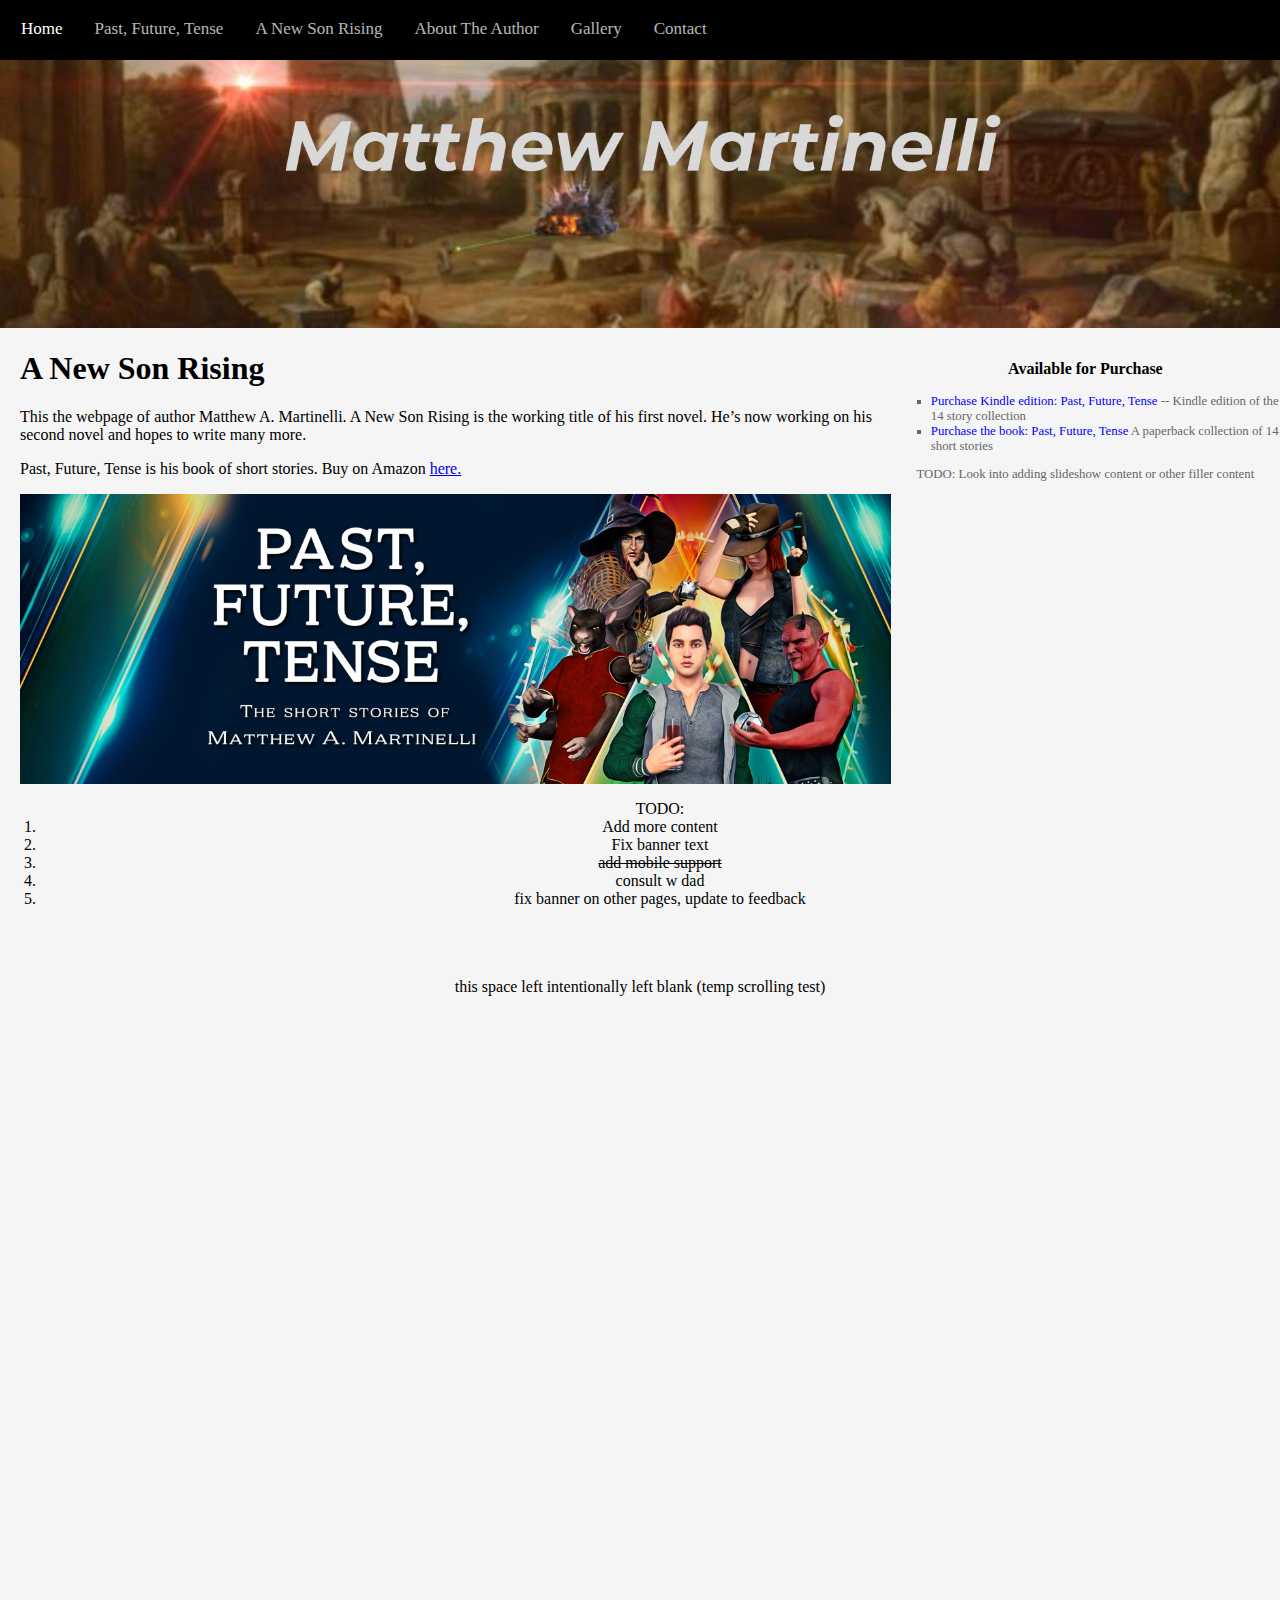
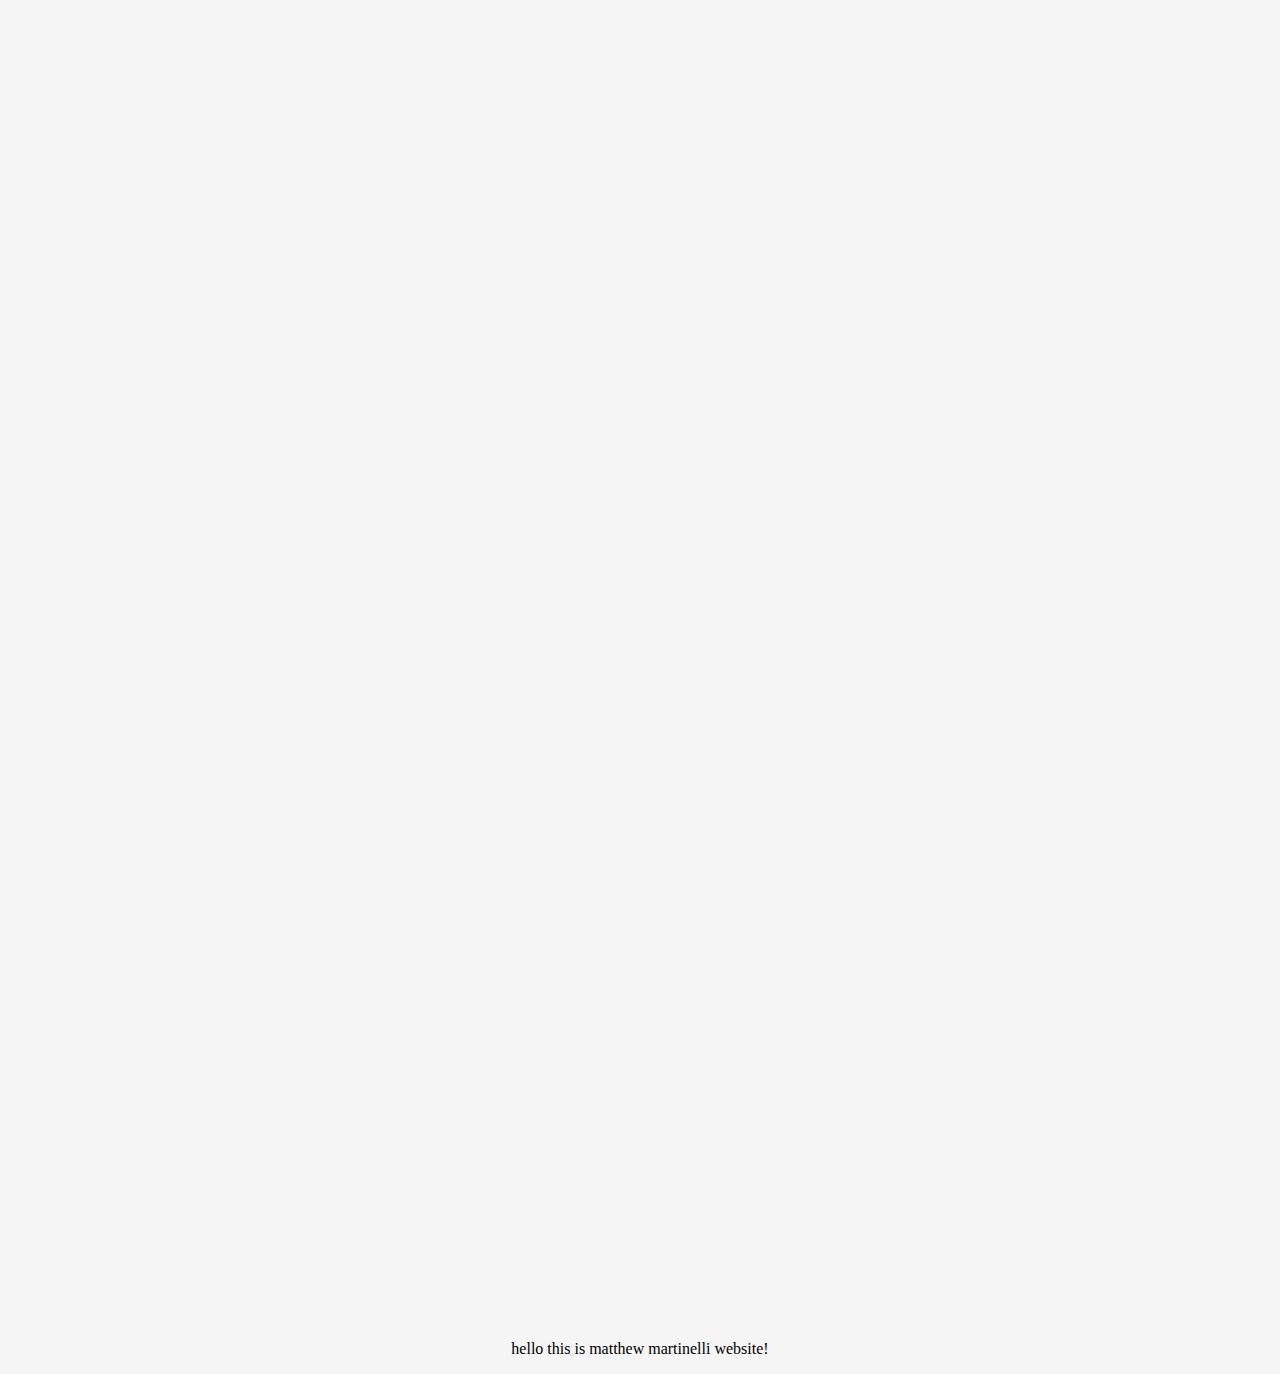
<file: index.html>
<!DOCTYPE html>
<html lang="en">
<head>
    <meta charset="UTF-8">
    
    <meta content="width=device-width, initial-scale=1" name="viewport" />
    <meta http-equiv="X-UA-Compatible" content="IE=edge">
    
    <title>Matthew Martinelli</title>
    <link rel="stylesheet" href="./style.css">

</head>
<body>

    

    <div class="content">

        
        <div class="navbar">
                
            <a class="active" href="index.html">Home</a> 
            <a href="PFT.html"> Past, Future, Tense</a>
            <a href="rising.html"> A New Son Rising</a>
            <a href="author.html">About The Author</a> 
            <a href="gallery.html">Gallery</a> 
            <a href="contact.html">Contact</a> 

        </div>

        
        <div class="mobileNavbar">
            
                <div class="menuIcon" onclick="toggleMobileMenu(this)">
                <div class = "button">
                    <svg xmlns="http://www.w3.org/2000/svg" class="icon icon-tabler icon-tabler-menu-2" width="30" height="30" viewBox="0 0 24 24" stroke-width="1.5" stroke="#ffffff" fill="none" stroke-linecap="round" stroke-linejoin="round">
                        <path stroke="none" d="M0 0h24v24H0z" fill="none"/>
                        <line x1="4" y1="6" x2="20" y2="6" />
                        <line x1="4" y1="12" x2="20" y2="12" />
                        <line x1="4" y1="18" x2="20" y2="18" />
                    </svg>
                    <p> Menu</p>
                </div>


                <div class="mobileMenu">
                    <a class="active" href="index.html">Home</a> 
                    <a href="PFT.html"> Past, Future, Tense</a>
                    <a href="rising.html"> A New Son Rising</a>
                    <a href="author.html">About The Author</a> 
                    <a href="gallery.html">Gallery</a> 
                    <a href="contact.html">Contact</a> 
                </div>
            </div>

                

            
            
            
        </div>
        <a id="linkImage" href = "index.html" ><img id="artista" src="mmart3.jpg"></a>
        

    
         
        
        <section class="columns">
            <section class = "leftColumn">
            <h1>
                A New Son Rising
           </h1>   
            <p>
                This the webpage of author Matthew A. Martinelli. A New Son Rising is the working title of his first novel.  He’s now working on his second novel and hopes to write many more.
            </p>
            <p> Past, Future, Tense is his book of short stories. Buy on Amazon <a href = "https://www.amazon.com/Past-Future-Tense-Matthew-Martinelli/dp/1653405465/ref=sr_1_1?keywords=matthew+martinelli&qid=1583001829&sr=8-1"> here. </a></p>
            <a href = "PFT.html">
                <img class="pftbanner" src="twitter-banner-01-2.jpg">
            
            </a></section>
            <section class="purchase">
                <h3> Available for Purchase</h3>
                <ul>
                    <li> <a href="https://www.amazon.com/Past-Future-Tense-Matthew-Martinelli-ebook/dp/B085187ZXV/ref=sr_1_2?keywords=matthew+martinelli&qid=1583112220&sr=8-2"> Purchase Kindle edition: Past, Future, Tense</a> -- Kindle edition of the 14 story collection</li>
                    <li> <a href="https://www.amazon.com/Past-Future-Tense-Matthew-Martinelli/dp/1653405465/ref=sr_1_1?keywords=matthew+martinelli&qid=1583001829&sr=8-1"> Purchase the book: Past, Future, Tense</a>  A paperback collection of 14 short stories </li>
                </ul>

                <p> TODO: Look into adding slideshow content or other filler content </p>

            </section>
        </section>

       
        
        <ol> TODO:
            <li> Add more content</li>
            <li> Fix banner text </li>
            <li> <strike> add mobile support</strike></li>
            <li> consult w dad</li>
            <li> fix banner on other pages, update to feedback</li>
        </ol>
        

        <div class="Banner"> <br><br><br>this space left intentionally left blank (temp scrolling test) </div>
        
            <p> hello this is matthew martinelli website! </p>
    </div>
    <script src="index.js"></script>
</body>
</html>
</file>
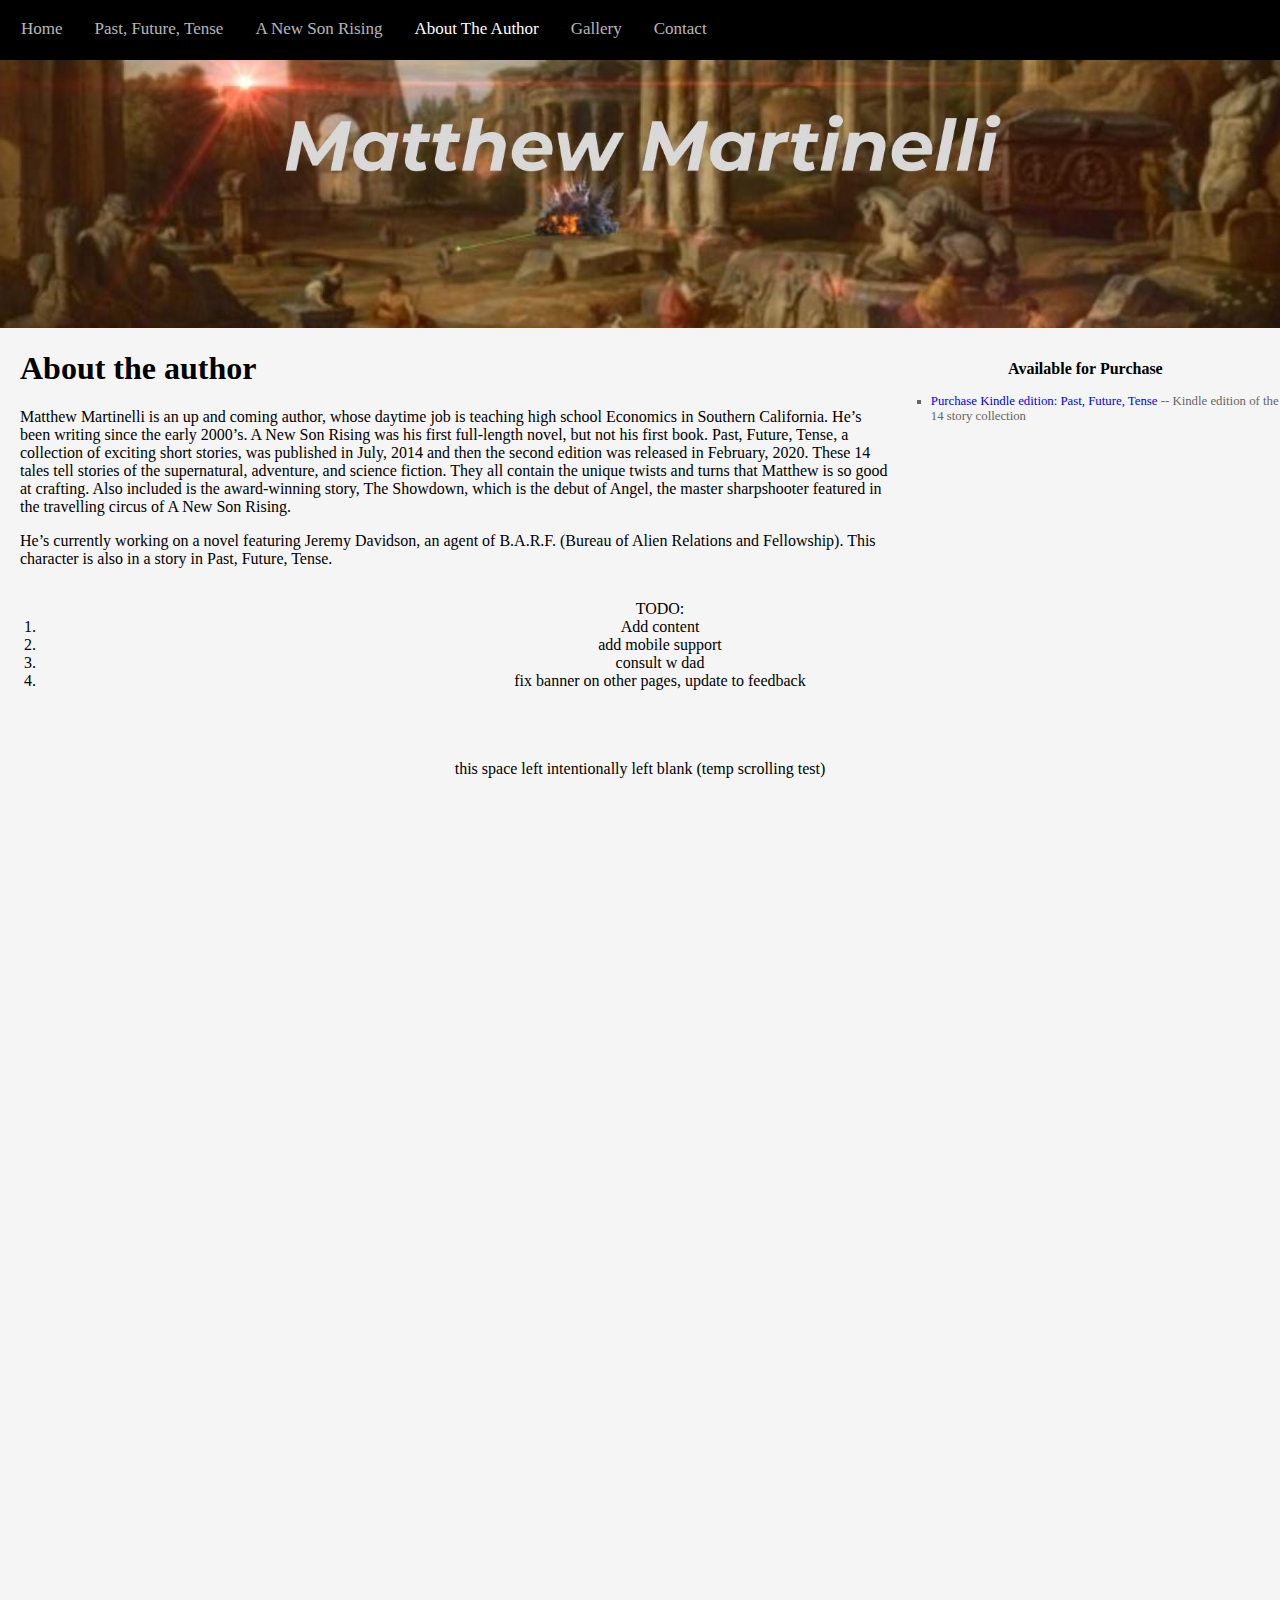
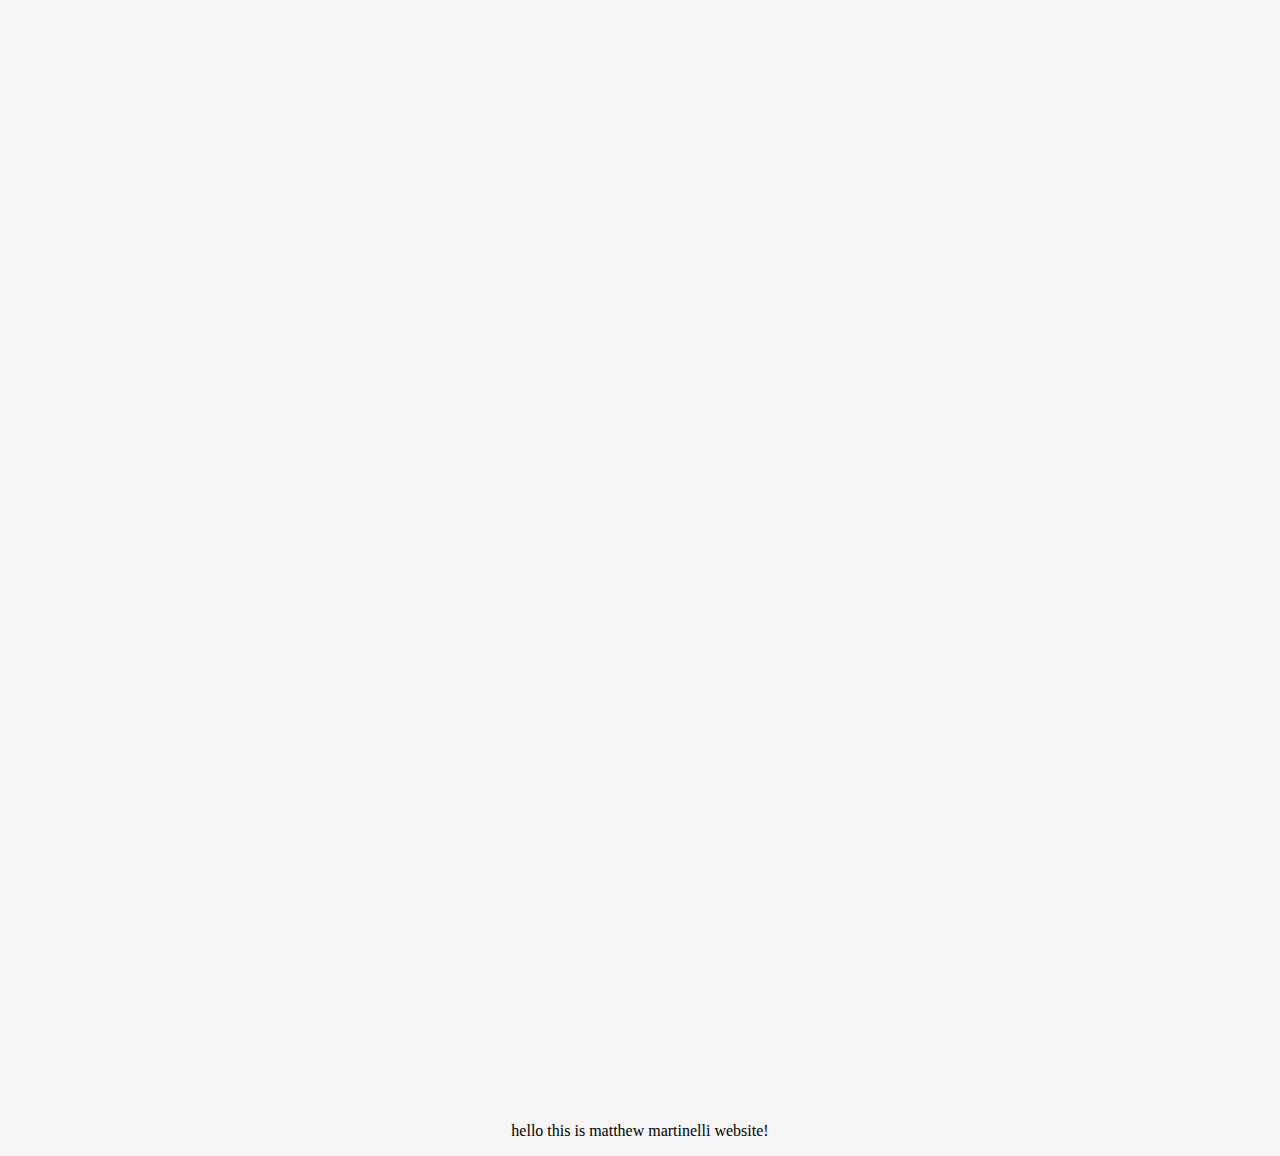
<file: author.html>
<!DOCTYPE html>
<html lang="en">
<head>
    <meta charset="UTF-8">
    
    <meta content="width=device-width, initial-scale=1" name="viewport" />
    <meta http-equiv="X-UA-Compatible" content="IE=edge">
    
    <title>Matthew Martinelli</title>
    <link rel="stylesheet" href="./style.css">

</head>
<body>

    

    <div class="content">

        
        <div class="navbar">
                
            <a href="index.html">Home</a> 
            <a href="PFT.html"> Past, Future, Tense</a>
            <a href="rising.html"> A New Son Rising</a>
            <a class="active" href="author.html">About The Author</a> 
            <a href="gallery.html">Gallery</a> 
            <a href="contact.html">Contact</a> 

        </div>

        
        <div class="mobileNavbar">
            
                <div class="menuIcon" onclick="toggleMobileMenu(this)">
                <div class = "button">
                    <svg xmlns="http://www.w3.org/2000/svg" class="icon icon-tabler icon-tabler-menu-2" width="30" height="30" viewBox="0 0 24 24" stroke-width="1.5" stroke="#ffffff" fill="none" stroke-linecap="round" stroke-linejoin="round">
                        <path stroke="none" d="M0 0h24v24H0z" fill="none"/>
                        <line x1="4" y1="6" x2="20" y2="6" />
                        <line x1="4" y1="12" x2="20" y2="12" />
                        <line x1="4" y1="18" x2="20" y2="18" />
                    </svg>
                    <p> Menu</p>
                </div>


                <div class="mobileMenu">
                    <a class="active" href="index.html">Home</a> 
                    <a href="PFT.html"> Past, Future, Tense</a>
                    <a href="rising.html"> A New Son Rising</a>
                    <a href="author.html">About The Author</a> 
                    <a href="gallery.html">Gallery</a> 
                    <a href="contact.html">Contact</a> 
                </div>
            </div>

                

            
            
            
        </div>
        <a id="linkImage" href = "index.html" ><img id="artista" src="mmart3.jpg"></a>
        

    
         
        
        <section class="columns">
            <section class = "leftColumn">
            <h1>
                About the author
           </h1>   
            <p>
                Matthew Martinelli is an up and coming author, whose daytime job is teaching high school Economics in Southern California. He’s been writing since the early 2000’s.  A New Son Rising was his first full-length novel, but not his first book. Past, Future, Tense, a collection of exciting short stories, was published in July, 2014 and then the second edition was released in February, 2020. These 14 tales tell stories of the supernatural, adventure, and science fiction. They all contain the unique twists and turns that Matthew is so good at crafting.  Also included is the award-winning story, The Showdown, which is the debut of Angel, the master sharpshooter featured in the travelling circus of A New Son Rising.    
            </p>
            <p>
                He’s currently working on a novel featuring Jeremy Davidson, an agent of B.A.R.F. (Bureau of Alien Relations and Fellowship).  This character is also in a story in Past, Future, Tense.
            </p>
            </section>
            <section class="purchase">
                <h3> Available for Purchase</h3>
                <ul>
                    <li> <a href="amazon.com"> Purchase Kindle edition: Past, Future, Tense</a> -- Kindle edition of the 14 story collection</li>
                </ul>

            </section>
        </section>

       

        <ol> TODO:
            <li> Add content</li>
            <li> add mobile support</li>
            <li> consult w dad</li>
            <li> fix banner on other pages, update to feedback</li>
        </ol>

        <div class="Banner"> <br><br><br>this space left intentionally left blank (temp scrolling test) </div>
        
            <p> hello this is matthew martinelli website! </p>
    </div>
    <script src="index.js"></script>
</body>
</html>
</file>
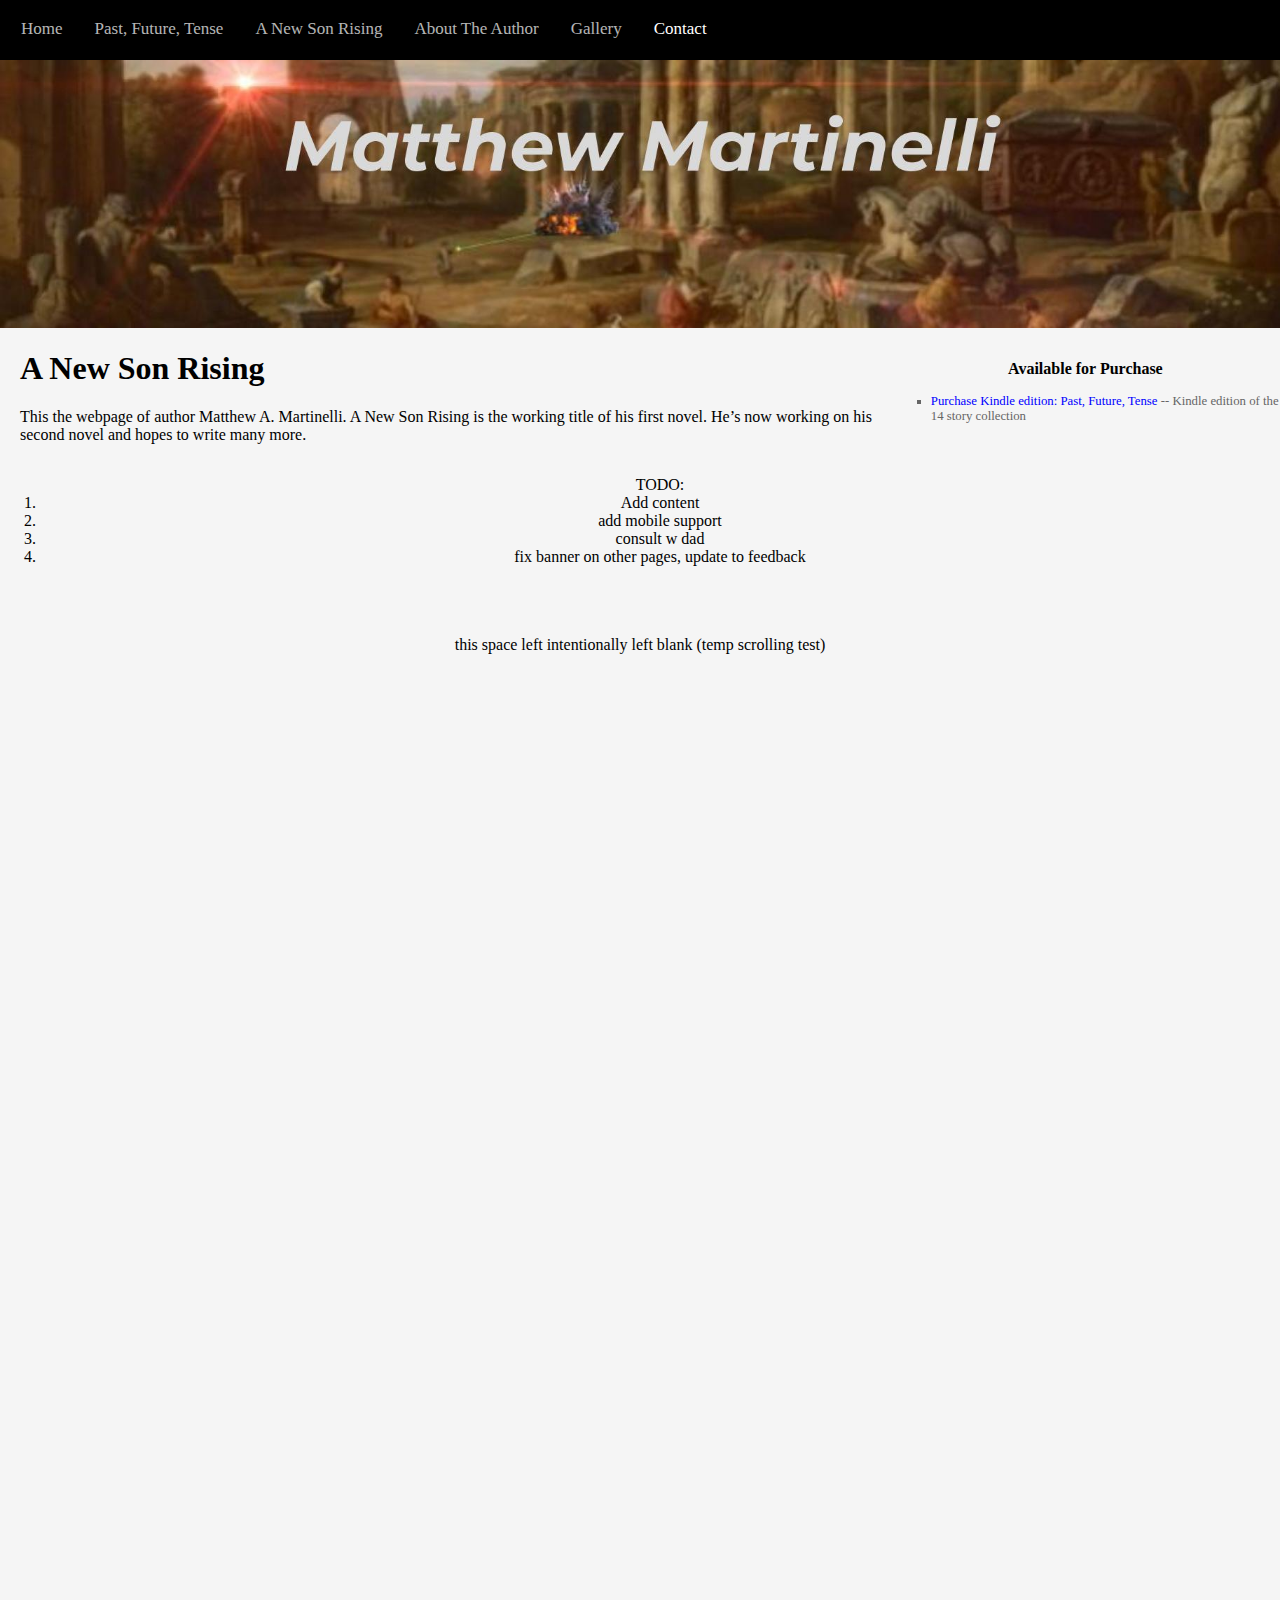
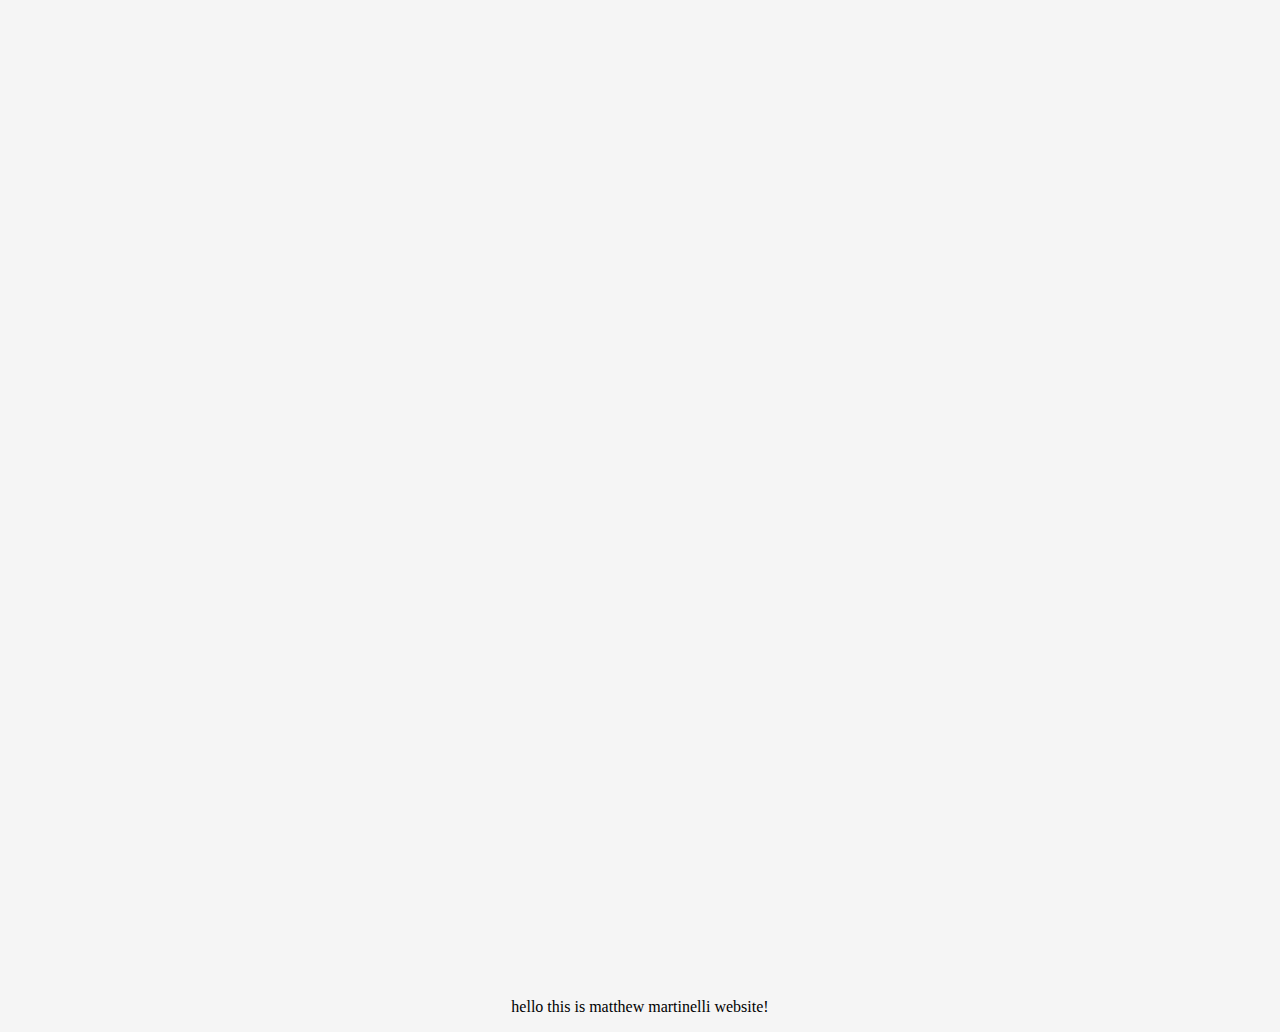
<file: contact.html>
<!DOCTYPE html>
<html lang="en">
<head>
    <meta charset="UTF-8">
    
    <meta content="width=device-width, initial-scale=1" name="viewport" />
    <meta http-equiv="X-UA-Compatible" content="IE=edge">
    
    <title>Matthew Martinelli</title>
    <link rel="stylesheet" href="./style.css">

</head>
<body>

    

    <div class="content">

        
        <div class="navbar">
                
            <a href="index.html">Home</a> 
            <a href="PFT.html"> Past, Future, Tense</a>
            <a href="rising.html"> A New Son Rising</a>
            <a href="author.html">About The Author</a> 
            <a href="gallery.html">Gallery</a> 
            <a class ="active" href="contact.html">Contact</a> 

        </div>

        
        <div class="mobileNavbar">
            
                <div class="menuIcon" onclick="toggleMobileMenu(this)">
                <div class = "button">
                    <svg xmlns="http://www.w3.org/2000/svg" class="icon icon-tabler icon-tabler-menu-2" width="30" height="30" viewBox="0 0 24 24" stroke-width="1.5" stroke="#ffffff" fill="none" stroke-linecap="round" stroke-linejoin="round">
                        <path stroke="none" d="M0 0h24v24H0z" fill="none"/>
                        <line x1="4" y1="6" x2="20" y2="6" />
                        <line x1="4" y1="12" x2="20" y2="12" />
                        <line x1="4" y1="18" x2="20" y2="18" />
                    </svg>
                    <p> Menu</p>
                </div>


                <div class="mobileMenu">
                    <a class="active" href="index.html">Home</a> 
                    <a href="PFT.html"> Past, Future, Tense</a>
                    <a href="rising.html"> A New Son Rising</a>
                    <a href="author.html">About The Author</a> 
                    <a href="gallery.html">Gallery</a> 
                    <a href="contact.html">Contact</a> 
                </div>
            </div>

                

            
            
            
        </div>
        <a id="linkImage" href = "index.html" ><img id="artista" src="mmart3.jpg"></a>
        

    
         
        
        <section class="columns">
            <section class = "leftColumn">
            <h1>
                A New Son Rising
           </h1>   
            <p>
                This the webpage of author Matthew A. Martinelli. A New Son Rising is the working title of his first novel.  He’s now working on his second novel and hopes to write many more.
            </p>
            </section>
            <section class="purchase">
                <h3> Available for Purchase</h3>
                <ul>
                    <li> <a href="amazon.com"> Purchase Kindle edition: Past, Future, Tense</a> -- Kindle edition of the 14 story collection</li>
                </ul>

            </section>
        </section>

       

        <ol> TODO:
            <li> Add content</li>
            <li> add mobile support</li>
            <li> consult w dad</li>
            <li> fix banner on other pages, update to feedback</li>
        </ol>

        <div class="Banner"> <br><br><br>this space left intentionally left blank (temp scrolling test) </div>
        
            <p> hello this is matthew martinelli website! </p>
    </div>
    <script src="index.js"></script>
</body>
</html>
</file>
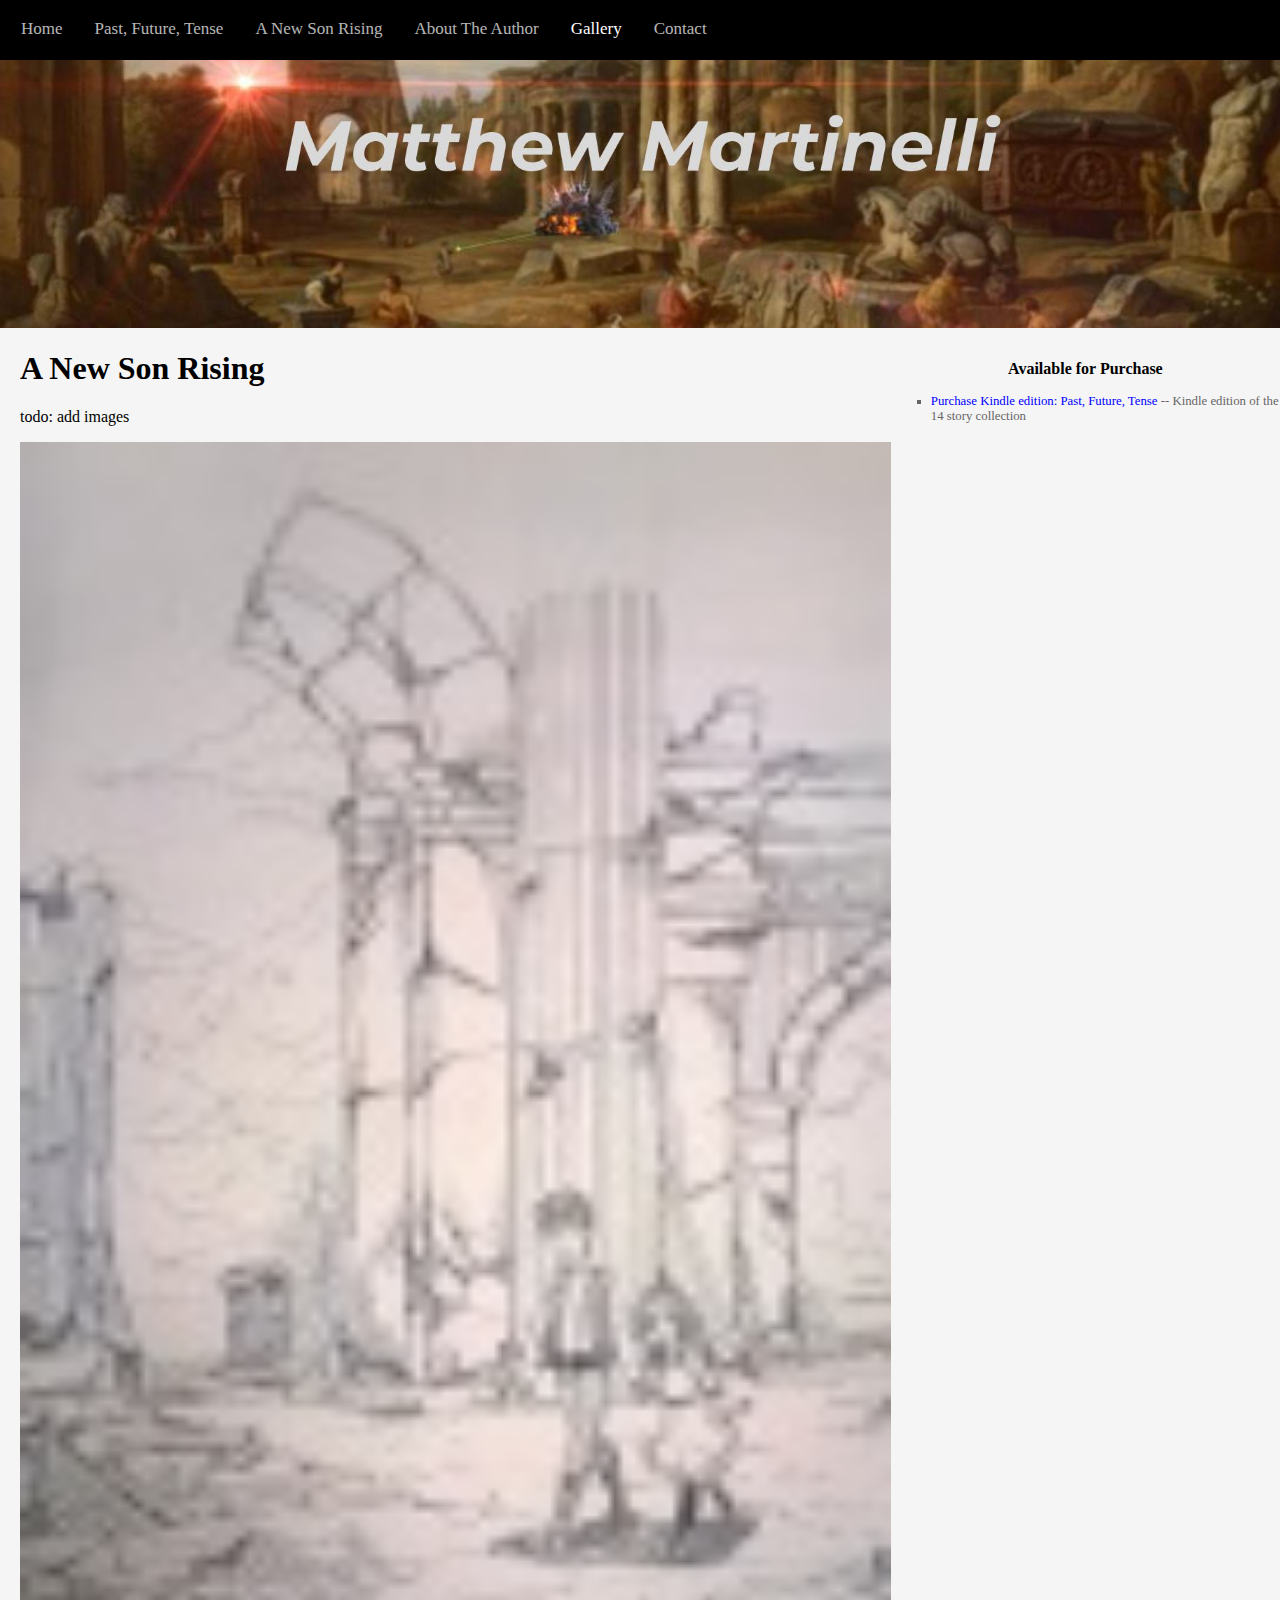
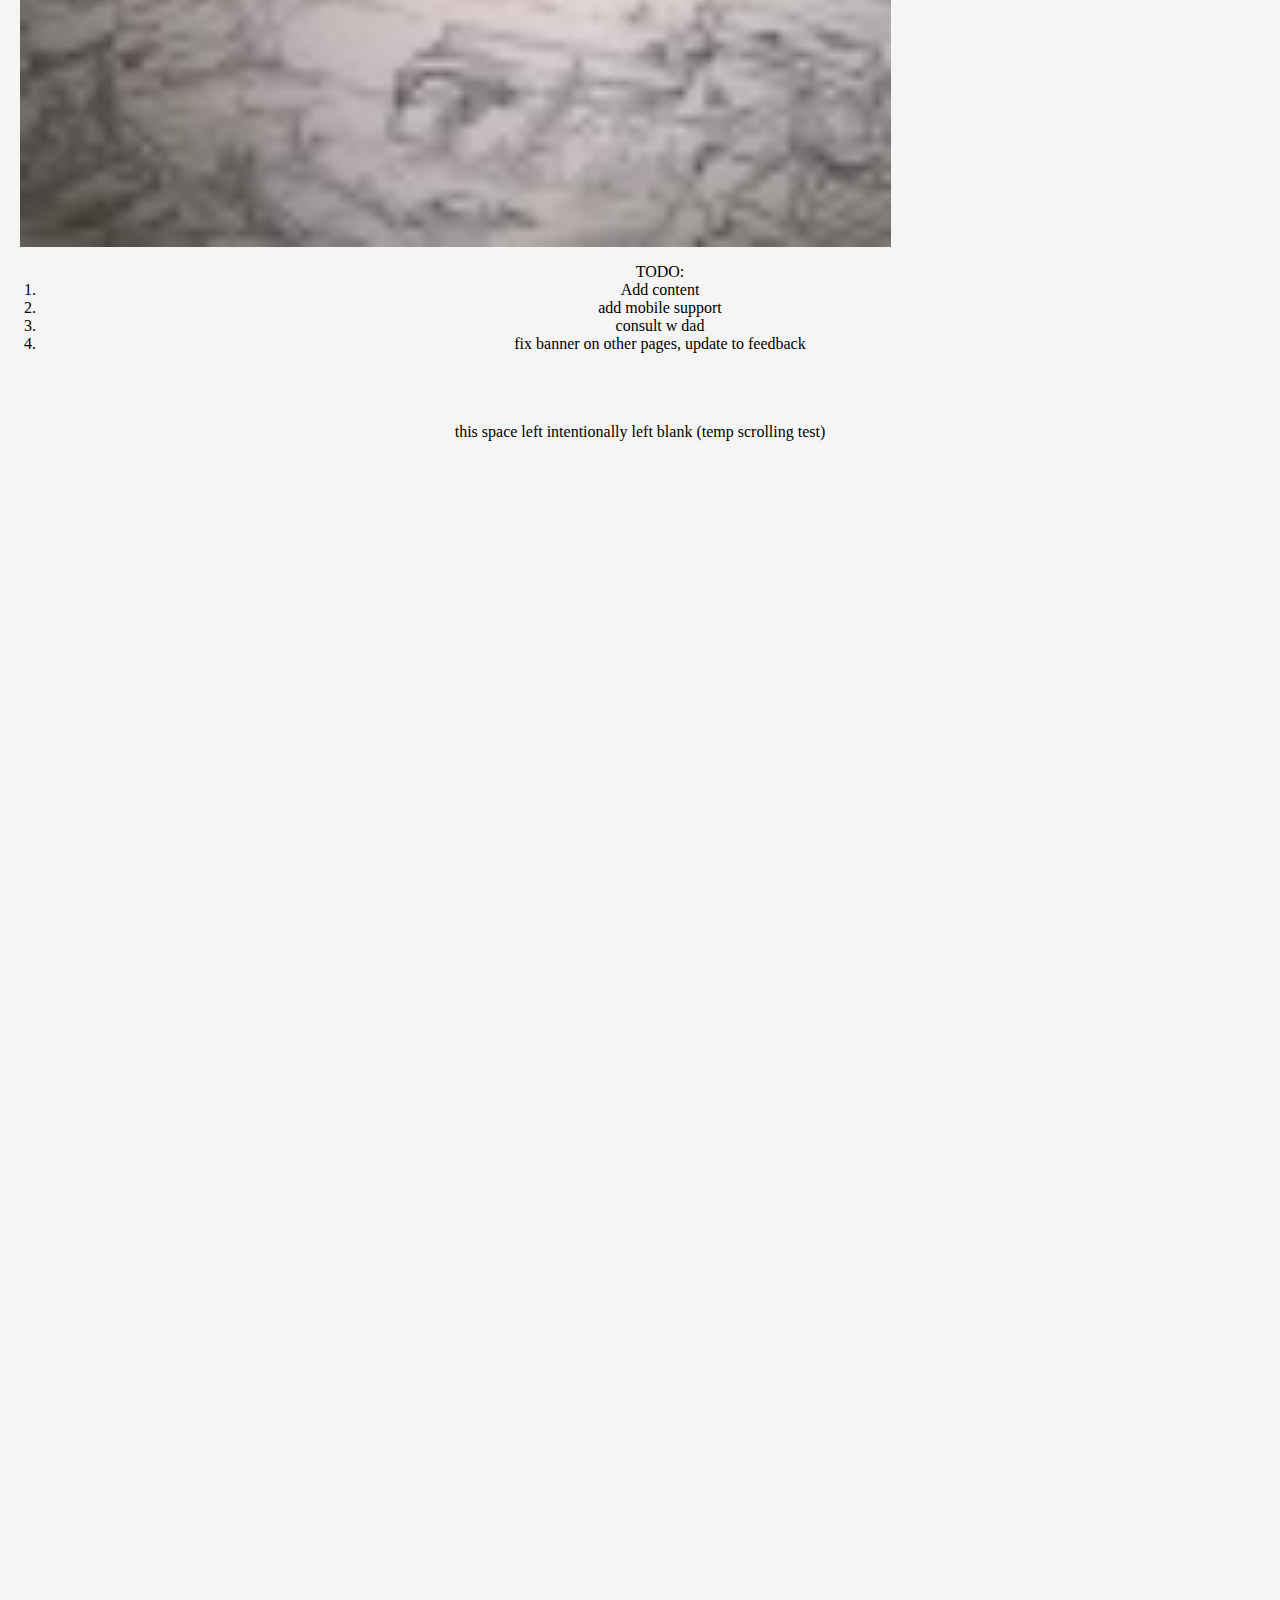
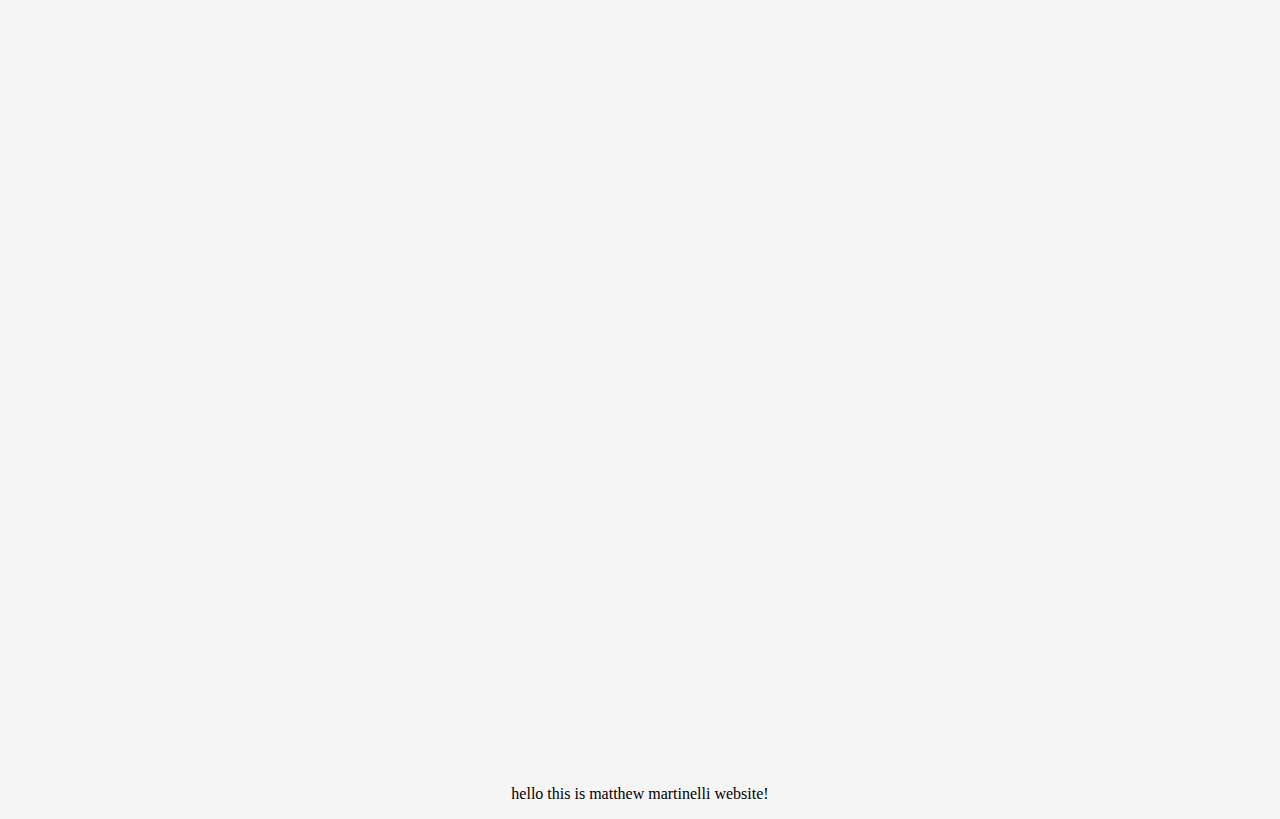
<file: gallery.html>
<!DOCTYPE html>
<html lang="en">
<head>
    <meta charset="UTF-8">
    
    <meta content="width=device-width, initial-scale=1" name="viewport" />
    <meta http-equiv="X-UA-Compatible" content="IE=edge">
    
    <title>Matthew Martinelli</title>
    <link rel="stylesheet" href="./style.css">

</head>
<body>

    

    <div class="content">

        
        <div class="navbar">
                
            <a href="index.html">Home</a> 
            <a href="PFT.html"> Past, Future, Tense</a>
            <a href="rising.html"> A New Son Rising</a>
            <a href="author.html">About The Author</a> 
            <a class="active" href="gallery.html">Gallery</a> 
            <a href="contact.html">Contact</a> 

        </div>

        
        <div class="mobileNavbar">
            
                <div class="menuIcon" onclick="toggleMobileMenu(this)">
                <div class = "button">
                    <svg xmlns="http://www.w3.org/2000/svg" class="icon icon-tabler icon-tabler-menu-2" width="30" height="30" viewBox="0 0 24 24" stroke-width="1.5" stroke="#ffffff" fill="none" stroke-linecap="round" stroke-linejoin="round">
                        <path stroke="none" d="M0 0h24v24H0z" fill="none"/>
                        <line x1="4" y1="6" x2="20" y2="6" />
                        <line x1="4" y1="12" x2="20" y2="12" />
                        <line x1="4" y1="18" x2="20" y2="18" />
                    </svg>
                    <p> Menu</p>
                </div>


                <div class="mobileMenu">
                    <a href="index.html">Home</a> 
                    <a href="PFT.html"> Past, Future, Tense</a>
                    <a href="rising.html"> A New Son Rising</a>
                    <a href="author.html">About The Author</a> 
                    <a href="gallery.html">Gallery</a> 
                    <a href="contact.html">Contact</a> 
                </div>
            </div>

                

            
            
            
        </div>
        <a id="linkImage" href = "index.html" ><img id="artista" src="mmart3.jpg"></a>
        

    
         
        
        <section class="columns">
            <section class = "leftColumn">
            <h1>
                A New Son Rising
           </h1>   
            <p>
                todo: add images    
            </p>
            <img src="beauty.jpeg" >
            </section>
            <section class="purchase">
                <h3> Available for Purchase</h3>
                <ul>
                    <li> <a href="amazon.com"> Purchase Kindle edition: Past, Future, Tense</a> -- Kindle edition of the 14 story collection</li>
                </ul>

            </section>
        </section>

       

        <ol> TODO:
            <li> Add content</li>
            <li> add mobile support</li>
            <li> consult w dad</li>
            <li> fix banner on other pages, update to feedback</li>
        </ol>

        <div class="Banner"> <br><br><br>this space left intentionally left blank (temp scrolling test) </div>
        
            <p> hello this is matthew martinelli website! </p>
    </div>
    <script src="index.js"></script>
</body>
</html>
</file>
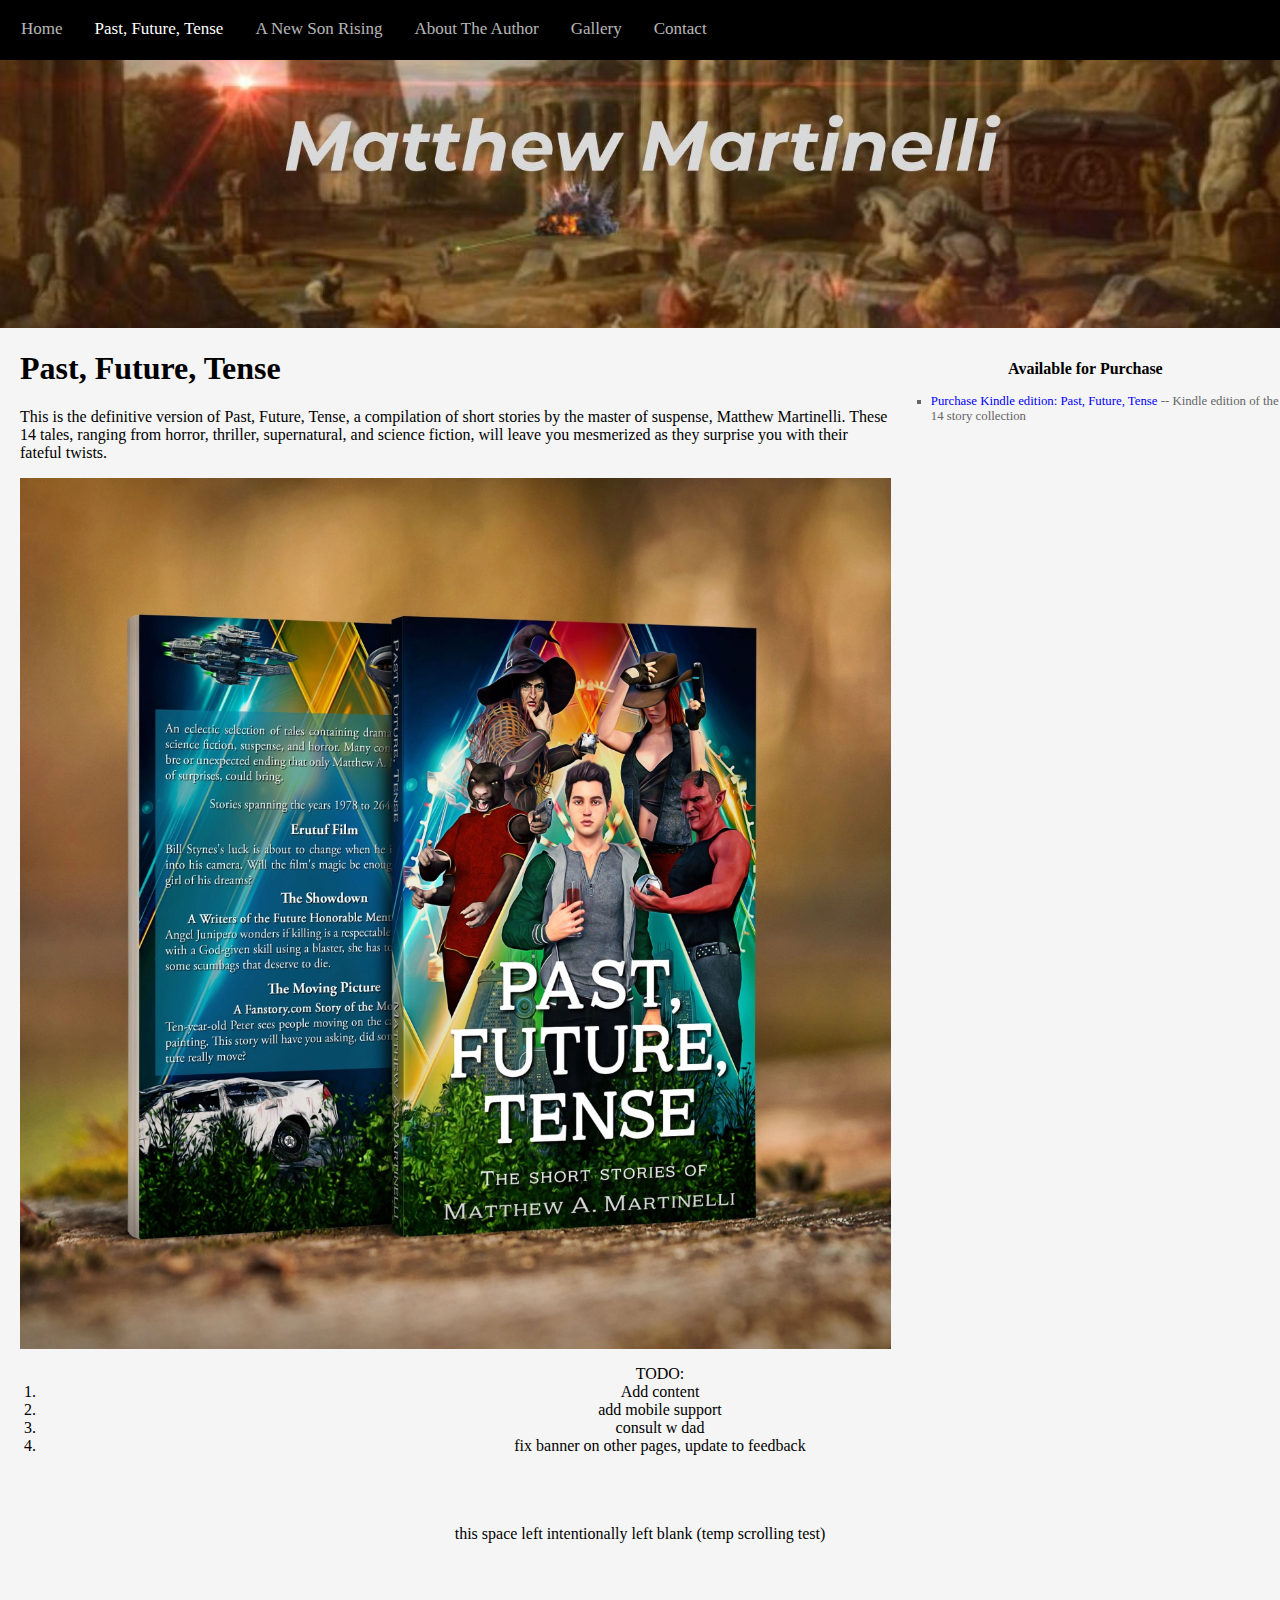
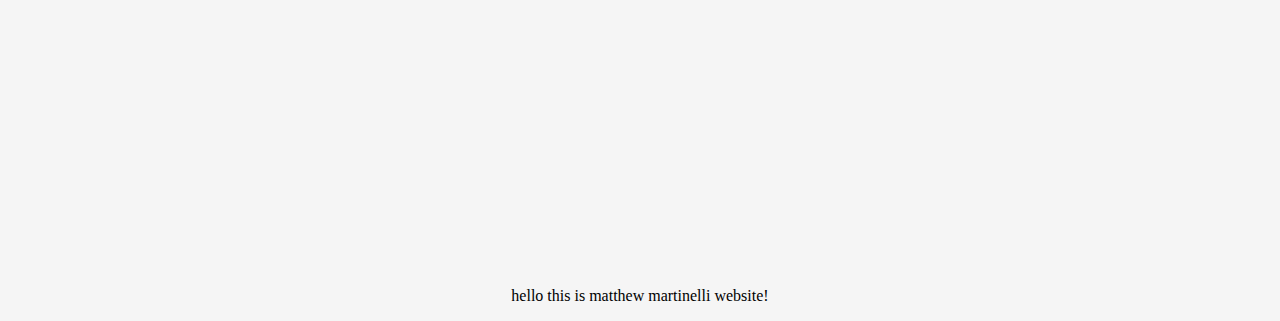
<file: PFT.html>
<!DOCTYPE html>
<html lang="en">
<head>
    <meta charset="UTF-8">
    
    <meta content="width=device-width, initial-scale=1" name="viewport" />
    <meta http-equiv="X-UA-Compatible" content="IE=edge">
    
    <title>Matthew Martinelli</title>
    <link rel="stylesheet" href="./style.css">

</head>
<body>

    

    <div class="content">

        
        <div class="navbar">
                
            <a href="index.html">Home</a> 
            <a class = "active" href="PFT.html"> Past, Future, Tense</a>
            <a href="rising.html"> A New Son Rising</a>
            <a href="author.html">About The Author</a> 
            <a href="gallery.html">Gallery</a> 
            <a href="contact.html">Contact</a> 

        </div>

        
        <div class="mobileNavbar">
            
                <div class="menuIcon" onclick="toggleMobileMenu(this)">
                <div class = "button">
                    <svg xmlns="http://www.w3.org/2000/svg" class="icon icon-tabler icon-tabler-menu-2" width="30" height="30" viewBox="0 0 24 24" stroke-width="1.5" stroke="#ffffff" fill="none" stroke-linecap="round" stroke-linejoin="round">
                        <path stroke="none" d="M0 0h24v24H0z" fill="none"/>
                        <line x1="4" y1="6" x2="20" y2="6" />
                        <line x1="4" y1="12" x2="20" y2="12" />
                        <line x1="4" y1="18" x2="20" y2="18" />
                    </svg>
                    <p> Menu</p>
                </div>


                <div class="mobileMenu">
                    <a class="active" href="index.html">Home</a> 
                    <a href="PFT.html"> Past, Future, Tense</a>
                    <a href="rising.html"> A New Son Rising</a>
                    <a href="author.html">About The Author</a> 
                    <a href="gallery.html">Gallery</a> 
                    <a href="contact.html">Contact</a> 
                </div>
            </div>

                

            
            
            
        </div>
        <a id="linkImage" href = "index.html" ><img id="artista" src="mmart3.jpg"></a>
        

    
         
        
        <section class="columns">
            <section class = "leftColumn">
            <h1>
                Past, Future, Tense
           </h1>   
            <p>
                This is the definitive version of Past, Future, Tense, a compilation of short stories by the master of suspense, Matthew Martinelli. These 14 tales, ranging from horror, thriller, supernatural, and science fiction, will leave you mesmerized as they surprise you with their fateful twists.
            </p>
            <img src="mockup02.jpg.webp"></i>
            </section>
            <section class="purchase">
                <h3> Available for Purchase</h3>
                <ul>
                    <li> <a href="amazon.com"> Purchase Kindle edition: Past, Future, Tense</a> -- Kindle edition of the 14 story collection</li>
                </ul>

            </section>
        </section>

       

        <ol> TODO:
            <li> Add content</li>
            <li> add mobile support</li>
            <li> consult w dad</li>
            <li> fix banner on other pages, update to feedback</li>
        </ol>

        <div class="Banner"> <br><br><br>this space left intentionally left blank (temp scrolling test) </div>
        
            <p> hello this is matthew martinelli website! </p>
    </div>
    <script src="index.js"></script>
</body>
</html>
</file>
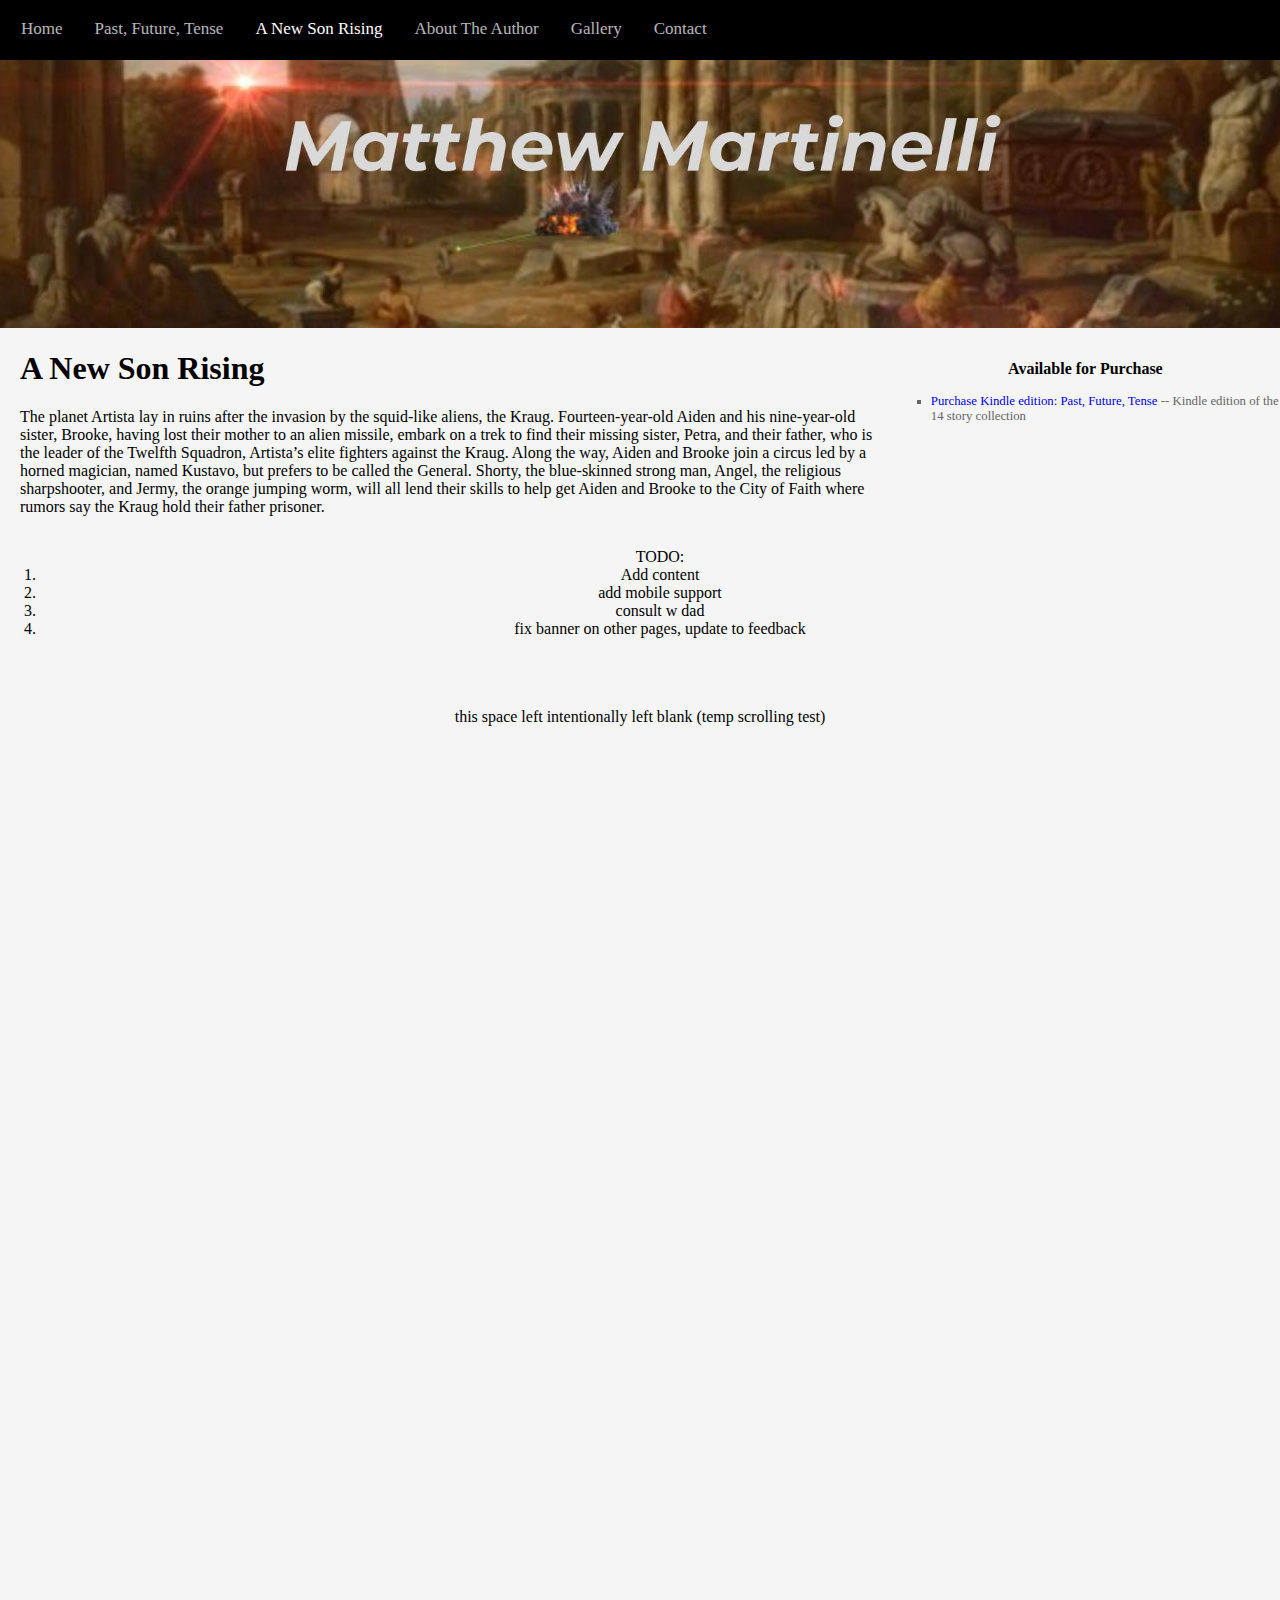
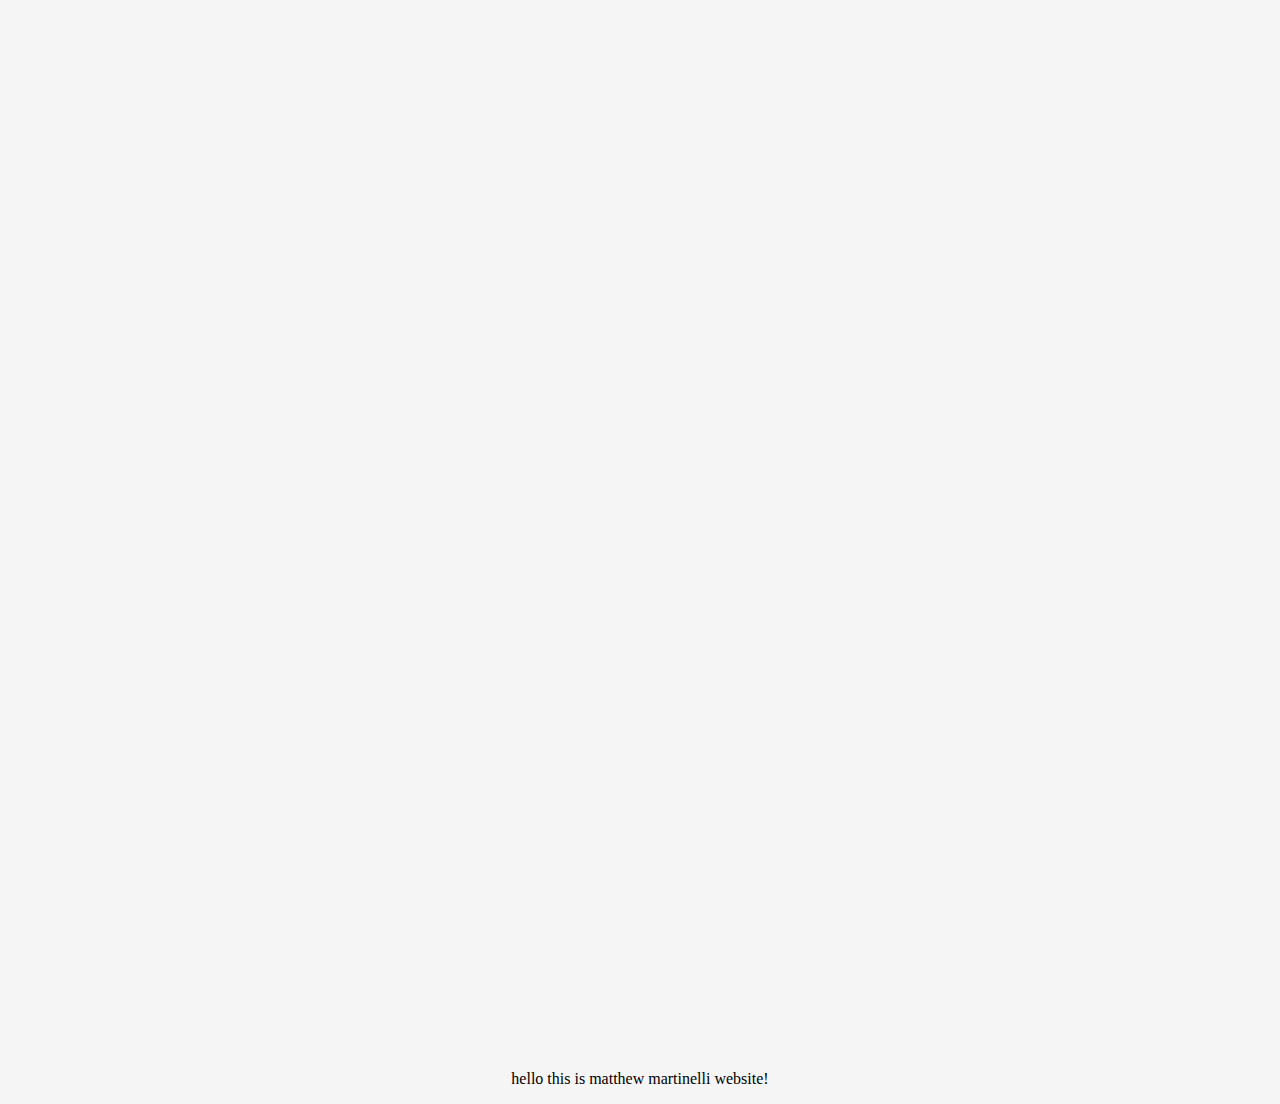
<file: rising.html>
<!DOCTYPE html>
<html lang="en">
<head>
    <meta charset="UTF-8">
    
    <meta content="width=device-width, initial-scale=1" name="viewport" />
    <meta http-equiv="X-UA-Compatible" content="IE=edge">
    
    <title>Matthew Martinelli</title>
    <link rel="stylesheet" href="./style.css">

</head>
<body>

    

    <div class="content">

        
        <div class="navbar">
                
            <a href="index.html">Home</a> 
            <a href="PFT.html"> Past, Future, Tense</a>
            <a class="active" href="rising.html"> A New Son Rising</a>
            <a href="author.html">About The Author</a> 
            <a href="gallery.html">Gallery</a> 
            <a href="contact.html">Contact</a> 

        </div>

        
        <div class="mobileNavbar">
            
                <div class="menuIcon" onclick="toggleMobileMenu(this)">
                <div class = "button">
                    <svg xmlns="http://www.w3.org/2000/svg" class="icon icon-tabler icon-tabler-menu-2" width="30" height="30" viewBox="0 0 24 24" stroke-width="1.5" stroke="#ffffff" fill="none" stroke-linecap="round" stroke-linejoin="round">
                        <path stroke="none" d="M0 0h24v24H0z" fill="none"/>
                        <line x1="4" y1="6" x2="20" y2="6" />
                        <line x1="4" y1="12" x2="20" y2="12" />
                        <line x1="4" y1="18" x2="20" y2="18" />
                    </svg>
                    <p> Menu</p>
                </div>


                <div class="mobileMenu">
                    <a class="active" href="index.html">Home</a> 
                    <a href="PFT.html"> Past, Future, Tense</a>
                    <a href="rising.html"> A New Son Rising</a>
                    <a href="author.html">About The Author</a> 
                    <a href="gallery.html">Gallery</a> 
                    <a href="contact.html">Contact</a> 
                </div>
            </div>

                

            
            
            
        </div>
        <a id="linkImage" href = "index.html" ><img id="artista" src="mmart3.jpg"></a>
        

    
         
        
        <section class="columns">
            <section class = "leftColumn">
            <h1>
                A New Son Rising
           </h1>   
            <p>
                The planet Artista lay in ruins after the invasion by the squid-like aliens, the Kraug. Fourteen-year-old Aiden and his nine-year-old sister, Brooke, having lost their mother to an alien missile, embark on a trek to find their missing sister, Petra, and their father, who is the leader of the Twelfth Squadron, Artista’s elite fighters against the Kraug. Along the way, Aiden and Brooke join a circus led by a horned magician, named Kustavo, but prefers to be called the General. Shorty, the blue-skinned strong man, Angel, the religious sharpshooter, and Jermy, the orange jumping worm, will all lend their skills to help get Aiden and Brooke to the City of Faith where rumors say the Kraug hold their father prisoner.    
            </p>
            </section>
            <section class="purchase">
                <h3> Available for Purchase</h3>
                <ul>
                    <li> <a href="amazon.com"> Purchase Kindle edition: Past, Future, Tense</a> -- Kindle edition of the 14 story collection</li>
                </ul>

            </section>
        </section>

       

        <ol> TODO:
            <li> Add content</li>
            <li> add mobile support</li>
            <li> consult w dad</li>
            <li> fix banner on other pages, update to feedback</li>
        </ol>

        <div class="Banner"> <br><br><br>this space left intentionally left blank (temp scrolling test) </div>
        
            <p> hello this is matthew martinelli website! </p>
    </div>
    <script src="index.js"></script>
</body>
</html>
</file>
<file: style.css>
html, body, a
{
    margin: 0px; padding: 0px
    
}



body{
    font-family:Georgia, 'Times New Roman', Times, serif;
    font-size: 1rem;
}

img {
    vertical-align: middle;
}
/* 
Above is fix for weird whitespace underneath nested image. Quote from stackoverflow:

"This problem is caused by the image behaving like a character of text (and so leaving a space below it where the hanging part of a 
'y' or 'g' would go), and is solved by using the vertical-align CSS property to indicate that no such space is needed. 
Almost any value of vertical-align will do; I'm fond of middle, personally."
*/

body{
    background-color: whitesmoke;
}
h1{
    font-size:2.0rem;
}
h2{
    font-size: 1.3rem;
}
.columns{
    display:flex;
}

.columns p{
    margin-top:0;
}

.leftColumn{
    width:85%;
    text-align: left;
    margin-left:20px;
}

.mobileMenu{
    display:none;
}

.purchase {
    font-size:0.8rem;
    color:#666;

}

.purchase li{
    list-style-type: square;
}

.purchase a{
    text-decoration: none;
    cursor:pointer;
    color:blue;
}

.purchase a:visited{
    text-decoration: none;
    color:purple;
}

.purchase a:hover, a:focus{
    color:dodgerblue;
}

.purchase a:active{
    color:red;
}

.purchase h3{
    color:black;
    margin-top: 32px;
    font-size:1rem;
}

.purchase li{
    text-align: left;
}

.content a{
    border-color:red;
    border-radius: 10px;
}
.Banner{

   height:2000px;
    background-color: whitesmoke;
}

.content{

    display:flex;
    flex-direction: column;
    text-align: center;
    
}
.content img{
       width:100%;
       height: auto;
}

.content a{
    margin-bottom: 0px;
}

.top{
    
    text-align: left;
        margin:20px;
}
.top a{
    font-size:25px; 
    font-family: Arial, Helvetica, sans-serif;
    font-weight: bold;
    text-decoration: none;
    color: black;
}
.navbar{


    display:flex;
    flex-direction: row;
    height:50px;
    width: 100%;
    position: -webkit-sticky;
    position: sticky;
    top: 0;
    padding: 5px;
    
    background-color: black;
    /*border: 2px solid #4CAF50; */
}

.navbar a{
    float: left;
    color: #f2f2f2c3;
    text-align: center;
    padding: 14px 16px;
    text-decoration: none;
    font-size: 17px; 
}

.navbar a:hover {
    background-color: rgb(69, 69, 69);
    /* Nice */
  }

.navbar a.active {

    color: white;
    }


.linkBox{


    border:yellow;
    color:white;
    width:200px;
}
.mobileNavbar{
    display:none;
}




@media screen and (max-width: 750px) {
    
    .columns{
        flex-direction: column;
    }

    .navbar{
        display:none;
    }


    .mobileNavbar{

        text-align: left;
        height: 60px;
        display:block;
        background-color:black;
        
    }

    .menuIcon{
        display:block;
        cursor:pointer;
    }


    .mobileMenu{
        margin: auto;
    }
    .open .mobileMenu{
        position:absolute;
        margin-top:0px;
        text-align: center;
        
        display:flex;
        flex-direction: column;
        align-items: center;
        justify-content: flex-start;
    }

    .mobileMenu a{
        
        top:0px;
        min-width: 100vw;
        display:block;
        z-index: 0;
        color: #f2f2f2c3;
        text-align: center;
        padding: 14px 16px;
        text-decoration: none;
        font-size: 17px; 
        background-color: black;
        border-radius: 0;
        padding-left: 0;
        padding-right: 0;
        
    }

    .button {
        display:flex;
    }
    .button p{
        margin-top: 20px;
    }

    

    .mobileNavbar p{
        display:inline;
        margin-left:10px;
        color:white;
    }

    
    .icon{
        display:inline;
        position:relative;
        margin-left:20px;
        margin-bottom:15px;
        margin-top:15px;
        

    }


    /* … */
  }
  .pftbanner{
    cursor:pointer;
}
</file>
